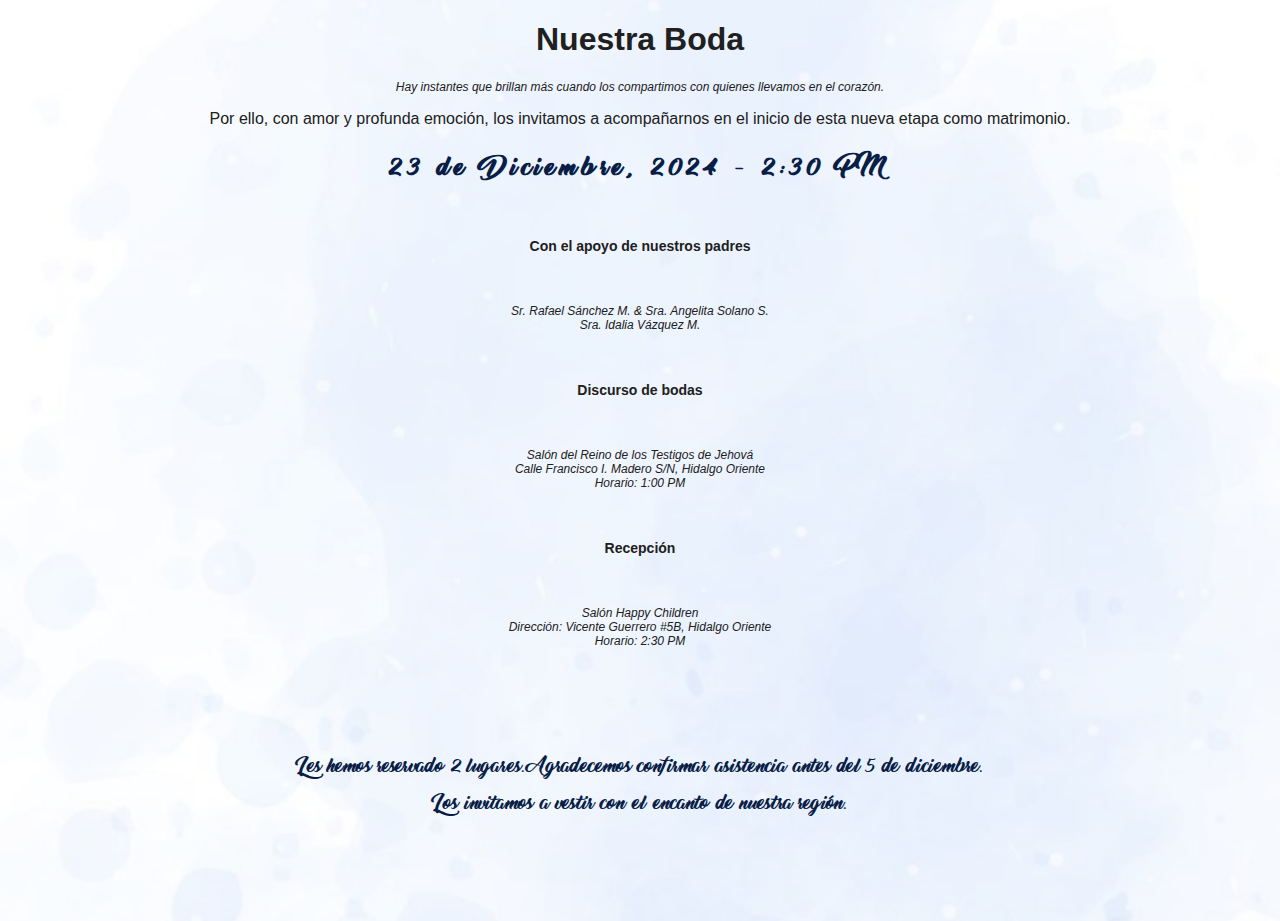
<file: invitacion.html>
<!DOCTYPE html>
<html lang="es">
<head>
  <meta charset="UTF-8">
  <meta name="viewport" content="width=device-width, initial-scale=1.0">
  <link rel="stylesheet" href="CSS/styles.css">
  <title>Invitación de Boda</title>
  
</head>
<body>
 <div class="principal">
 </div>

  <h1 class="header">Nuestra Boda</h1>

  <p class="details">
    Hay instantes que brillan más cuando los compartimos con quienes llevamos en el corazón.  
  </p>
  <p>
     Por ello, con amor y profunda emoción, los invitamos a acompañarnos en el inicio de esta nueva etapa como matrimonio.
  </p>

  <p class="date">23 de Diciembre, 2024 - 2:30 PM</p>

  <h3 class="section-title">Con el apoyo de nuestros padres</h3>
  <p class="details">
    Sr. Rafael Sánchez M. & Sra. Angelita Solano S.<br>
    Sra. Idalia Vázquez M.
  </p>

  <h3 class="section-title">Discurso de bodas</h3>
  <p class="details">
    Salón del Reino de los Testigos de Jehová<br>
    Calle Francisco I. Madero S/N, Hidalgo Oriente<br>
    Horario: 1:00 PM
  </p>

  <h3 class="section-title">Recepción</h3>
  <p class="details">
    Salón Happy Children<br>
    Dirección: Vicente Guerrero #5B, Hidalgo Oriente<br>
    Horario: 2:30 PM
  </p>

  <p class="footer">
    Les hemos reservado 2 lugares. Agradecemos confirmar asistencia antes del 5 de diciembre.<br>
    Los invitamos a vestir con el encanto de nuestra región.
  </p>

</body>
</html>
</file>
<file: CSS/styles.css>
@font-face {
  font-family: 'marguerite';
  src: url('../FONTS/marguerite.ttf') format('truetype');
  font-weight: normal;
  /* Puedes ajustar: normal, bold */
  font-style: normal;
  /* Puedes ajustar: normal, italic */
}

@font-face {
  font-family: 'Thinking_of_Betty';
  src: url('../FONTS/Thinking_of_Betty.ttf') format('truetype');
  font-weight: normal;
  /* Puedes ajustar: normal, bold */
  font-style: normal;
  /* Puedes ajustar: normal, italic */
}

@font-face {
  font-family: 'centurygothic';
  src: url('../FONTS/centurygothic.ttf') format('truetype');
  font-weight: normal;
  /* Puedes ajustar: normal, bold */
  font-style: normal;
  /* Puedes ajustar: normal, italic */
}

body {
  margin: 0;
  padding: 0;
  font-family: 'Arial', sans-serif;
  color: #202020;
  text-align: center;
  width: 100vw;
  height: 100vh;
  background: url('../IMG/background.png');
  background-repeat: no-repeat;
  background-position: center center;
  background-size: cover;
  background-attachment: fixed; /* Fija la imagen de fondo */
}

.principal {}

.principal .firstscrean {
  padding-top: 20px !important;
  height: 100vh;

}

.principal .firstscrean img {
  width: 90%;

}

.principal .firstscrean .header {

  padding-top: 15%;
}

.subtitulos {
  font-size: 20px !important;
  font-family: 'centurygothic', sans-serif;
  color: #b49602;
  font-style: italic;
}
.subtitulosItalic {
  font-size: 25px !important;
  font-family: 'Thinking_of_Betty', sans-serif;
  color: #091e47;
  font-style: italic;
  margin-bottom: 20px;
}

.principal .firstscrean .names {
  font-family: 'Thinking_of_Betty', sans-serif;
  letter-spacing: 5PX !important;
  font-size: 50px !important;
  line-height: 2;
  /* Ajusta la altura entre líneas */
  margin: 20px 0;
  color: #091e47;
}
.principal .firstscrean a{
  margin-top: 40px;
  background: #091e47;
  color: #fff;
  border-radius: 20px 0 20px 0;
  padding: 15px 30px;

}
.mensajeinvitado{
  margin-bottom: 0px;
}
.date{
  font-family: 'Thinking_of_Betty', sans-serif;
  letter-spacing: 5PX !important;
  font-size: 20px !important;
  line-height: 2;
  /* Ajusta la altura entre líneas */
  margin: 20px 0;
  color: #091e47;
  font-weight: bold;
}
.anilloanimado-container{
  margin: 0 auto;
  text-align: center;
}
.anilloanimado-container dotlottie-player{
  margin: 0 auto;
  width: 150px;
  height: 150px;
}

.cronometro {
  display: flex;
  justify-content: space-around;
  align-items: center;
  margin: 30px 50px;
}

.unidad-tiempo {
  display: flex;
  flex-direction: column;
  align-items: center;
}

.circulo {
  width: 50px;
  height: 50px;
  padding: 10px !important;
  border-radius: 50%;
  background-color: #b49602;
  color: #FFF;
  display: flex;
  justify-content: center;
  align-items: center;
  font-size: 24px;
  font-style: italic;
}

.unidad-tiempo span {
  font-size: 16px;
  margin-top: 10px;
}

.audio-container {
  text-align: center;
  /* Centra el reproductor */
  margin: 20px;
}
.padres div img{
  width: 40px;
  margin: 10px 0;
}
audio {
  width: 100%;
  /* Ajusta el ancho del reproductor */
  max-width: 300px;
  /* Define un ancho máximo */
}

.details{
  padding: 0 10%;
  font-size: 12px;
  font-style: italic;
}


.section-title{
  width: 90%;
  text-align: center;
  font-size: 14px;
  margin: 50px auto;
}

.infoubicacion{
  width: 90%;
  text-align: center;
  font-size: 14px;
  margin: 50px auto;
}
.infoubicacion h3{
  color: #091e47;
  font-family: 'Thinking_of_Betty', sans-serif;
  font-size: 30px;
}
.infoubicacion div .horafecha{
  width: 40%;
  text-align: right;
  border-right: 1px solid #091e47;
  padding-right: 15px;

}
.infoubicacion div .contentdetalles{
  width: 60%;

}

.infoubicacion div .horafecha .hora{
   font-size: 40px;
   letter-spacing: 0px !important;
   color: #b49602;
  font-family: 'Thinking_of_Betty', sans-serif;
}
.infoubicacion div div .details{
  font-size: 16px;

}
.infoubicacion  a , .regalos a{
  color:#fff;
  background: #091e47;
  border-radius:  15px 0 15px 0;
  padding: 10px 30px ;
}
.regalos{
  margin:80px auto;
}
.regalos a{
  margin: 20px auto;
  
}
.regalos .btnsconfirm{
  width: 90%;
  ;
}
.imagen {
  min-width: 35vw;
}

.dresscode{
  width: 100%;
margin: 50px auto;
}


.dresscode h3{
  color: #091e47;
  font-family: 'Thinking_of_Betty', sans-serif;
  font-size: 30px;
  margin: 30px auto;
}
.dresscode p , .regalos p{
  font-size: 20px;
  font-style: italic;
  width: 80%;
  text-align: center;
  margin: 0 auto;
}
.dresscode img, .regalos img{
  width: 30%;
  margin: 30px auto ;
}
.btnsconfirm{
  margin: 0 auto;
}
.btnsconfirm a img{
  width: 23px;
  margin: 0 5px;
}



/* Clase base para imágenes fijas */
.fixed-image {
  position: absolute;
  z-index: -10;
  /* Asegura que esté por encima del contenido */
}

.fixed-image img {
  width: 5vh;
  /* Ajusta el tamaño de las imágenes */
  height: auto;
}

/* Esquinas específicas */
.fixed-top-left {
  top: 0;
  left: 0;
}

.fixed-top-right {
  top: 0;
  right: 0;
}

.fixed-bottom-left {
  bottom: 0;
  left: 0;
}

.fixed-bottom-right {
  bottom: 0;
  right: 0;
}


.footer{
  margin: 60px auto;
  color:#091e47;
  padding: 40px;
  
  font-family: 'Thinking_of_Betty', sans-serif;
}
.galeria{
  margin: 50px auto;
}
.galeria h1 , .regalos h3{
  color: #091e47;
  font-family: 'Thinking_of_Betty', sans-serif;
  font-size: 30px;
  margin: 30px auto;
}
.masonry {
  column-count: 3; /* Número de columnas */
  column-gap: 15px; /* Espacio entre columnas */
  padding: 20px;
  max-width: 1200px;
  margin: 0 auto;
}
.masonry-item {
  margin-bottom: 15px;
  break-inside: avoid; /* Evita que los elementos se corten entre columnas */
  border-radius: 10px;
  overflow: hidden;
  box-shadow: 0 4px 8px rgba(0, 0, 0, 0.2);
}
.masonry-item img {
  width: 100%;
  height: auto;
  display: block;
}

.entrada {
  opacity: 0;
  transform: translateY(100px);
  transition: opacity 0.5s, transform 2s;
}

.entrada.visible {
  opacity: 1;
  transform: translateY(0);
}



/* Animación: Aparecer de abajo hacia arriba */
@keyframes aparecer-desde-abajo {
  0% {
    opacity: 0;
    transform: translateY(100px);
    /* Inicio: Muy abajo */
  }

  50% {
    opacity: 0.5;
    transform: translateY(20px);
    /* Mitad: Cerca de su posición final */
  }

  100% {
    opacity: 1;
    transform: translateY(0);
    /* Final: En su posición final */
  }
}
</file>
